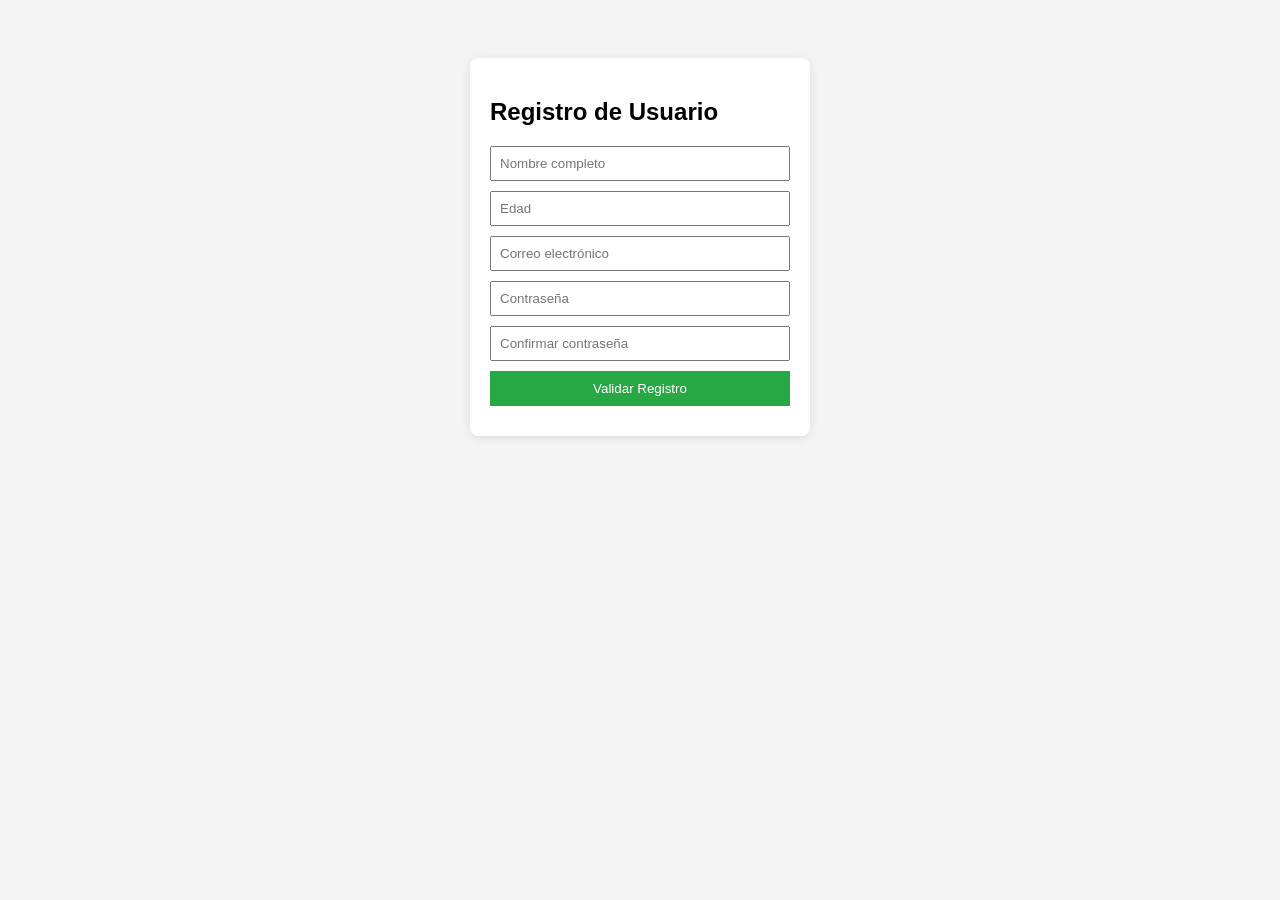
<file: index.html>
<!DOCTYPE html>
<html lang="es">
<head>
    <meta charset="UTF-8">
    <title>Taller QA - Ficha 3144615</title>
    <link rel="stylesheet" href="style.css">
</head>
<body>
    <div class="container">
        <h2>Registro de Usuario</h2>
        <form id="registrationForm">
            <input type="text" id="nombre" placeholder="Nombre completo">
            <input type="number" id="edad" placeholder="Edad">
            <input type="email" id="correo" placeholder="Correo electrónico">
            <input type="password" id="password" placeholder="Contraseña">
            <input type="password" id="confirmPassword" placeholder="Confirmar contraseña">
            <button type="button" id="btnValidar">Validar Registro</button>
        </form>
        <div id="mensaje" class="error-msg"></div>
    </div>
    <script src="formValidator.js"></script>
</body>
</html>
</file>
<file: style.css>
body { font-family: sans-serif; background: #f4f4f4; display: flex; justify-content: center; padding: 50px; }
.container { background: white; padding: 20px; border-radius: 8px; box-shadow: 0 2px 10px rgba(0,0,0,0.1); width: 300px; }
input { width: 100%; margin-bottom: 10px; padding: 8px; box-sizing: border-box; }
button { width: 100%; padding: 10px; background: #28a745; color: white; border: none; cursor: pointer; }
.error-msg { color: red; font-size: 12px; margin-top: 10px; }
.success { color: green; }
</file>
<file: Reporte-pruebas-main/style.css>
body { font-family: sans-serif; background: #f4f4f4; display: flex; justify-content: center; padding: 50px; }
.container { background: white; padding: 20px; border-radius: 8px; box-shadow: 0 2px 10px rgba(0,0,0,0.1); width: 300px; }
input { width: 100%; margin-bottom: 10px; padding: 8px; box-sizing: border-box; }
button { width: 100%; padding: 10px; background: #28a745; color: white; border: none; cursor: pointer; }
.error-msg { color: red; font-size: 12px; margin-top: 10px; }
.success { color: green; }
</file>
